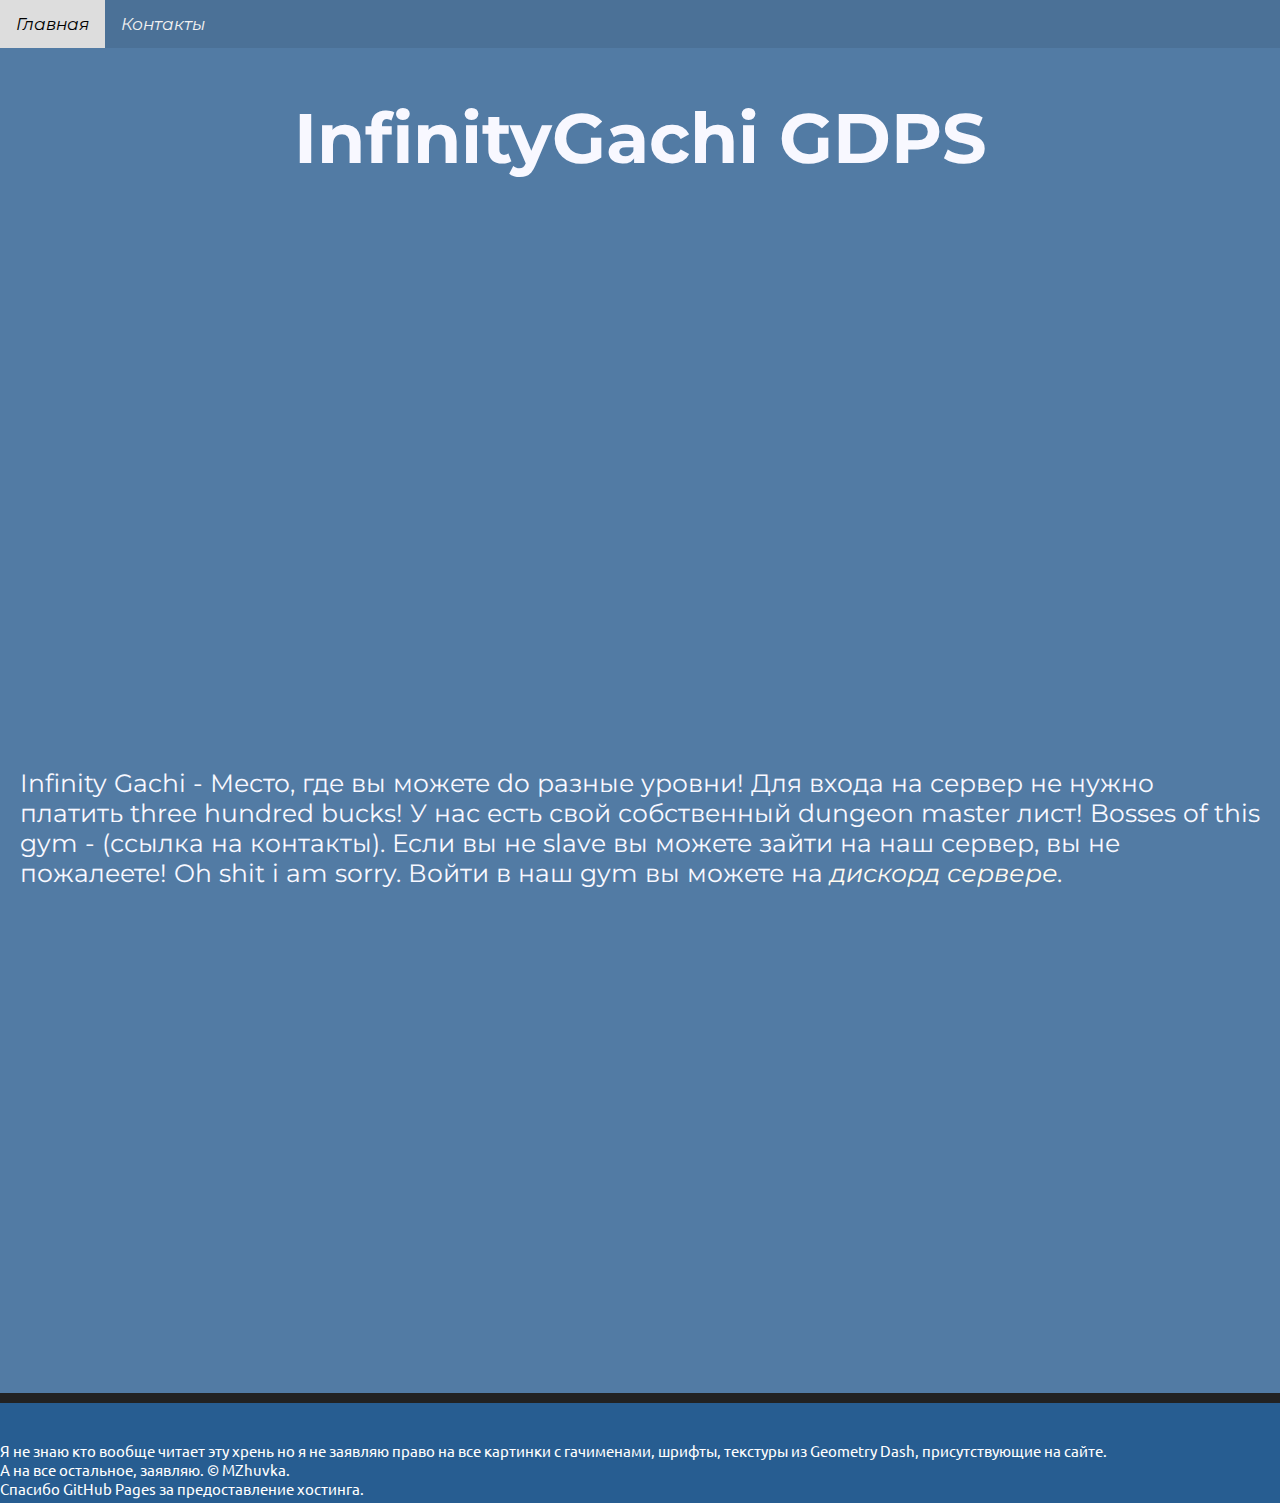
<file: index.html>
<!DOCTYPE html>
<html lang="ru">
<head>
      <script type="text/javascript">
    var images = new Array();
    var i = 0;
     
    images[0] = './assets/imgs/280x420.jpg';
    images[1] = './assets/imgs/billy.jpg';
     
    function viewImages() {
        document.getElementById("img_main").src = images[i]; 
        i++;
        if (i == images.length) {
            i = 0;
        }
        setTimeout("viewImages()",5000);
    }   
</script>
 
   <link rel="preconnect" href="https://fonts.googleapis.com">
<link rel="preconnect" href="https://fonts.gstatic.com" crossorigin>
<link href="https://fonts.googleapis.com/css2?family=Montserrat:wght@700&display=swap" rel="stylesheet">
    <meta charset="UTF-8">
    <title>Главная</title>
    <link rel="stylesheet" href="assets/css/style.css">
    <link rel="preconnect" href="https://fonts.googleapis.com">
<link rel="preconnect" href="https://fonts.gstatic.com" crossorigin>
<link href="https://fonts.googleapis.com/css2?family=Ubuntu:wght@300&display=swap" rel="stylesheet">
    
</head>
<body>
   <div class="topnav">
  <a class="active" href="/">Главная</a>
  <a href="/contact/">Контакты</a>
</div>
    <h1>InfinityGachi GDPS</h1>

<img class="a" src="" id="img_main" width="500" height="500">
 <script> viewImages(); </script>
 <p class="text1">Infinity Gachi - Место, где вы можете do разные уровни! Для входа на сервер не нужно платить three hundred bucks!
У нас есть свой собственный dungeon master лист! Bosses of this gym - (ссылка на контакты). Если вы не slave вы можете зайти на наш сервер, вы не пожалеете! Oh shit i am sorry. Войти в наш gym вы можете на <a href="https://discord.gg/dBZRjvyMCA">дискорд сервере.</a> </p>
<div class="b">
      <p></p>
    <p><br></p>
    <p><br> </p>
    <p><br> </p>
    <p><br> </p>
    <p><br> </p>
    <p><br> </p>
      </div>
      <div class="e"><p>&nbsp;</p></div>
       <div class="c">
        
        <p class="d">
        <br>
        <br>
        Я не знаю кто вообще читает эту хрень но я не заявляю право на все картинки с гачименами, шрифты, текстуры из Geometry Dash,  присутствующие на сайте. <br>
        А на все остальное, заявляю. © MZhuvka.<br>
        Спасибо GitHub Pages за предоставление хостинга.</p>
        </div>
    

</body>
</html>
</file>
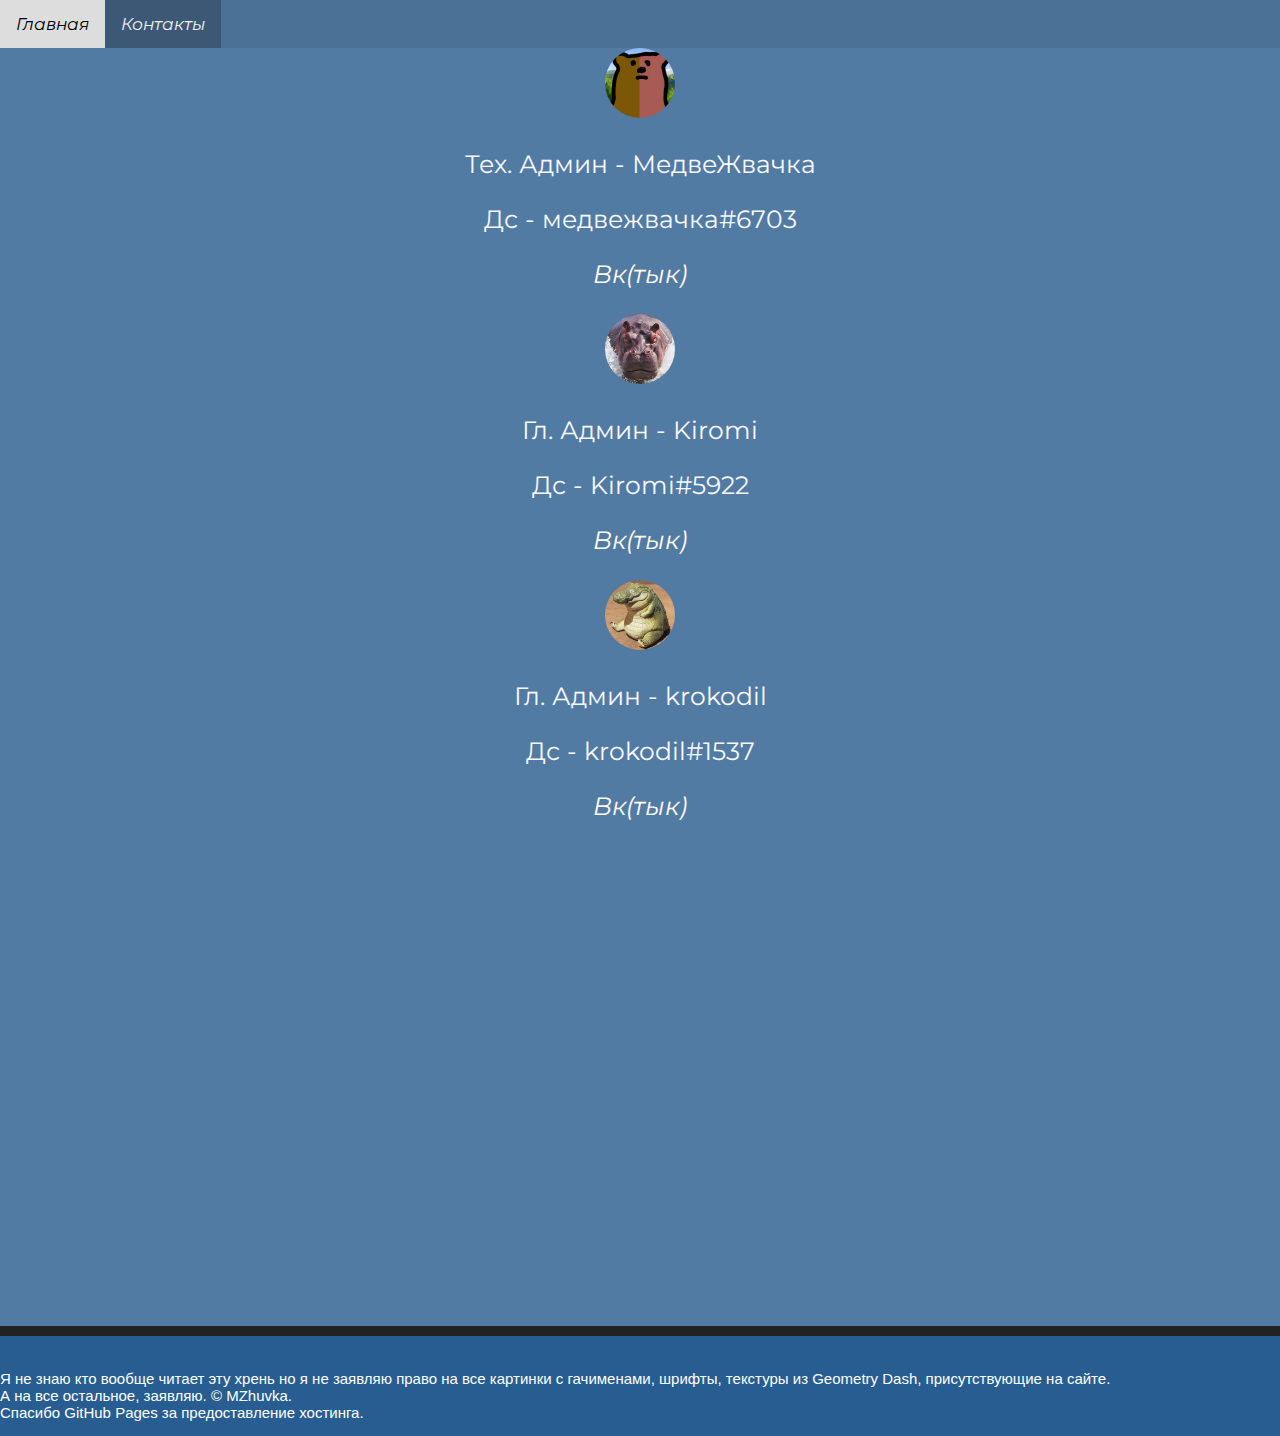
<file: contact/index.html>
<!DOCTYPE html>
<html lang="ru">
<head>
    <link rel="preconnect" href="https://fonts.googleapis.com">
<link rel="preconnect" href="https://fonts.gstatic.com" crossorigin>
<link href="https://fonts.googleapis.com/css2?family=Montserrat:wght@700&display=swap" rel="stylesheet">
    <meta charset="UTF-8">
    <link rel="stylesheet" href="../assets/css/style.css">
    <title>Контакты</title>
</head>
<body>
<div class="topnav">
  <a href="/">Главная</a>
  <a class="active" href="/contact/">Контакты</a>
</div>
   <div class="contacts">
   <img class="pfp" src="/assets/imgs/MZhuvka.png" height="70" width="70">
    <p>Тех. Админ - МедвеЖвачка</p>
        
    <p>Дс - медвежвачка#6703</p>
       <p><a href="https://vk.com/thejellybear" target="_blank">Вк(тык)</a> </p>
    <img class="pfp" src="/assets/imgs/Kiromi.png" height="70" width="70">
    <p>Гл. Админ - Kiromi</p>
        
    <p>Дс - Kiromi#5922</p>
    <p><a href="https://vk.com/id374017202" target="_blank">Вк(тык)</a>    </p>
    <img class="pfp" src="/assets/imgs/krokodil.png" height="70" width="70">
    <p>Гл. Админ - krokodil</p>
    <p>Дс - krokodil#1537</p>
    <p><a href="https://vk.com/id680380522" target="_blank">Вк(тык)</a>
       </p>
    <script type="text/javascript">
       // Когда пользователь прокручивает страницу, выполните myFunction
window.onscroll = function() {myFunction()};

// Получить навигатор
var navbar = document.getElementById("topnav");

// Получить смещение позиции навигационной панели
var sticky = topnav.offsetTop;

// Добавить класс sticky к навигационной панели, когда вы достигнете ее положения прокрутки. Удалите "sticky", когда вы покидаете положение прокрутки
function myFunction() {
  if (window.pageYOffset >= sticky) {
    topnav.classList.add("sticky")
  } else {
    topnav.classList.remove("sticky");
  }
}
       </script>
    </div>
    <div class="b">
      <p></p>
    <p><br></p>
    <p><br> </p>
    <p><br> </p>
    <p><br> </p>
    <p><br> </p>
    <p><br> </p>
      </div>
      <div class="e"><p>&nbsp;</p></div>
       <div class="c">
        
        <p class="d">
        <br>
        <br>
        Я не знаю кто вообще читает эту хрень но я не заявляю право на все картинки с гачименами, шрифты, текстуры из Geometry Dash,  присутствующие на сайте. <br>
        А на все остальное, заявляю. © MZhuvka.<br>
        Спасибо GitHub Pages за предоставление хостинга.</p>
        </div>
    </body>
<html>
</file>
<file: assets/css/style.css>
body {
    background: #527BA4;
    font-family: 'Montserrat', sans-serif; 
    font-size: 25px;
    color:ghostwhite;
    margin:0;
    padding:0;
} 
h1 { 
    
    color: ghostwhite;
    text-align: center;
    font-size: 70px;
}
.a { 
    display: block;
    margin-left: auto;
    margin-right: auto; 
    opacity:0; 
    transition: 1s; 
    animation: show 5000ms 1; 
    animation-fill-mode: forwards; 
    animation-iteration-count: infinite;
}
@keyframes show{
0%{
opacity:0;
}
100% {
opacity:1;
}
}
.text1 {
    color: ghostwhite;
    text-align: left;
    display: block;
    margin-top: 40px;
    margin-left: 20px;
    margin-right: 20px; 
    
}
.contacts {
    text-align: center;
}
a {
    color: floralwhite;
    text-decoration: none;
    font-style: italic;
}
.b {
margin-top: 120px;

}
.pfp {
    border-radius: 60px;
}
.c {
    background-color: #275d91;
    width: 100%;
    height: 100px;
    font-size: 15px;
    margin: 0;
}
.d{
    color: #ffffff;
    font-family: 'Ubuntu', sans-serif;
    margin-top: 0;
}
.e {
    border-bottom: 10px solid #222;
}
.topnav {
    background-color: #4B7197;
    overflow: hidden;
}

/* Style the links inside the navigation bar */
.topnav a {
    float: left;
    color: #f2f2f2;
    text-align: center;
    padding: 14px 16px;
    text-decoration: none;
    font-size: 17px;
}

/* Change the color of links on hover */
.topnav a:hover {
    background-color: #ddd;
    color: black;
}
.sticky {
  position: fixed;
  top: 0;
  width: 100%;
}
.content {
  padding: 16px;
}
/* Add a color to the active/current link */
.active {
    background-color: #3C5875 ;
    color: white;
}
.sticky + .content {
  padding-top: 60px;
}
</file>
